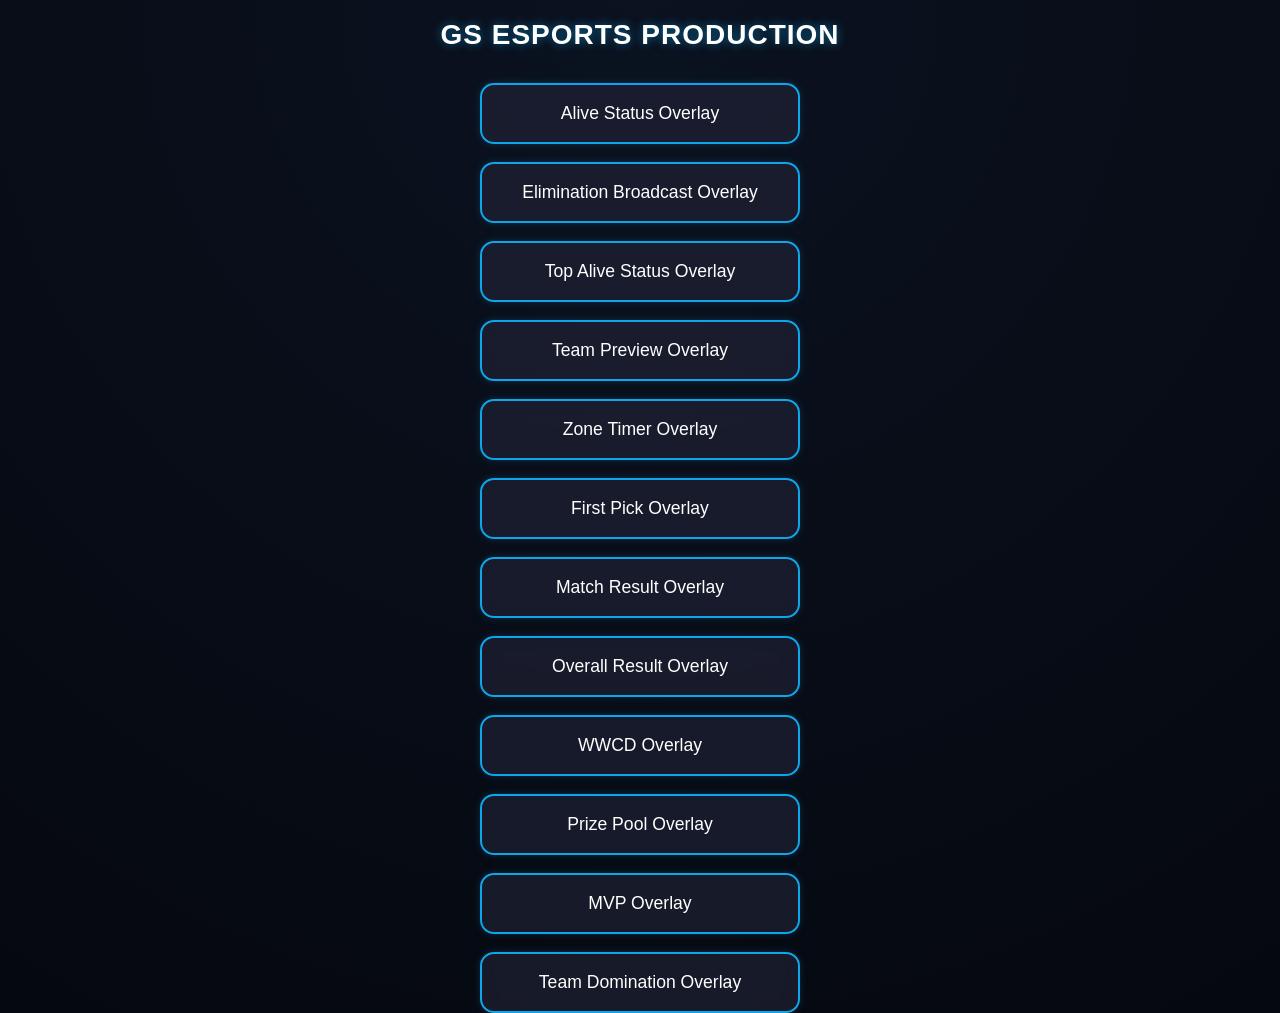
<file: index.html>
<!DOCTYPE html>
<html lang="en">
<head>
  <meta charset="UTF-8">
  <title>GS ESPORTS PRODUCTION</title>
  <meta name="viewport" content="width=device-width, initial-scale=1">

  <style>
    body {
      font-family: 'Montserrat', sans-serif;
      background: radial-gradient(circle at top, #0B1220, #05080F);
      color: #fff;
      display: flex;
      flex-direction: column;
      align-items: center;
      justify-content: center;
      min-height: 100vh;
      margin: 0;
    }

    h1 {
      margin-bottom: 32px;
      font-size: 28px;
      letter-spacing: 1px;
      text-shadow: 0 0 10px rgba(14,165,233,0.6);
    }

    .links {
      display: flex;
      flex-direction: column;
      gap: 18px;
      width: 320px;
    }

    a {
      display: block;
      background: rgba(35, 38, 58, 0.6);
      color: #ffffff;
      text-decoration: none;
      padding: 18px;
      border-radius: 14px;
      font-size: 1.1em;
      text-align: center;
      transition: all 0.3s ease;
      border: 2px solid #0EA5E9;
      backdrop-filter: blur(8px);
      box-shadow: 0 0 8px rgba(14,165,233,0.2);
    }

    a:hover {
      background: #0EA5E9;
      color: #fff;
      transform: translateY(-3px) scale(1.02);
      box-shadow: 0 0 20px rgba(14,165,233,0.7);
    }

    a:active {
      transform: scale(0.98);
    }
  </style>
</head>

<body>
  <h1>GS ESPORTS PRODUCTION</h1>

  <div class="links">
    <a href="AliveStatus.html">Alive Status Overlay</a>
    <a href="ElimBroadcast.html">Elimination Broadcast Overlay</a>
    <a href="TopAliveStatus.html">Top Alive Status Overlay</a>
    <a href="TeamPreview.html">Team Preview Overlay</a>
    <a href="ZoneTimer.html">Zone Timer Overlay</a>
    <a href="FirstPick.html">First Pick Overlay</a>
    <a href="MatchResult.html">Match Result Overlay</a>
    <a href="OverallResult.html">Overall Result Overlay</a>
    <a href="WWCD.html">WWCD Overlay</a>
    <a href="PrizePool.html">Prize Pool Overlay</a>
    <a href="MVP.html">MVP Overlay</a>
    <a href="Domination.html">Team Domination Overlay</a>
  </div>

</body>
</html>
</file>
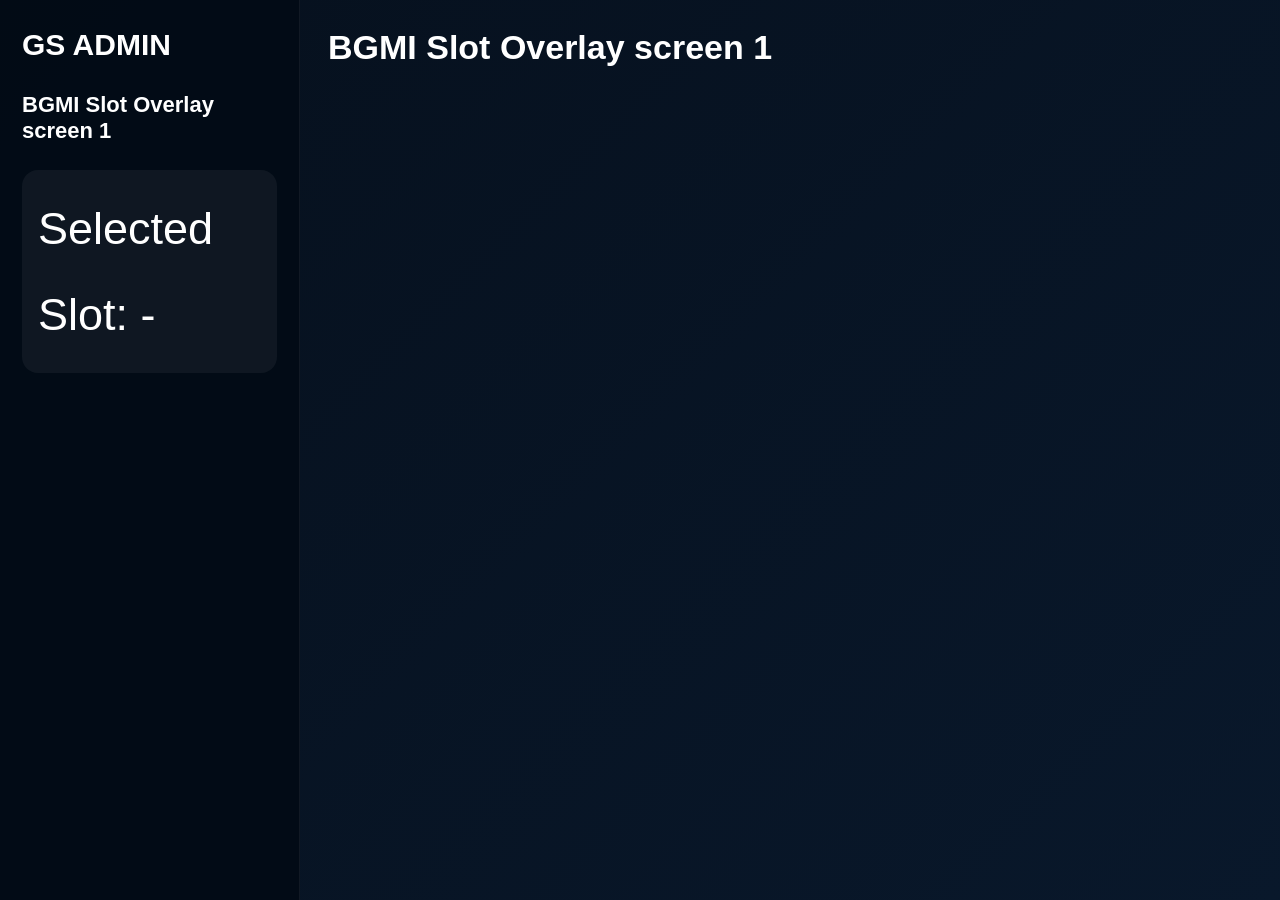
<file: dashboard.html>
<!DOCTYPE html>
<html lang="en">
<head>
  <meta charset="UTF-8" />
  <meta name="viewport" content="width=device-width, initial-scale=1.0" />
  <title>BGMI Slot Overlay screen 1</title>
  <link rel="stylesheet" href="css/dashboard.css" />
</head>
<body>
  <div class="app">
    <aside class="sidebar">
      <div class="brand">GS ADMIN</div>
      <div class="menu-title">BGMI Slot Overlay screen 1</div>

      <div class="status-box">
        <div>Selected Slot: <span id="selectedSlotText">-</span></div>
      </div>
    </aside>

    <main class="main-content">
      <div class="topbar">
        <h1>BGMI Slot Overlay screen 1</h1>
      </div>

      <div id="teamGrid" class="team-grid"></div>
    </main>
  </div>

  <script src="js/dashboard.js"></script>
</body>
</html>
</file>
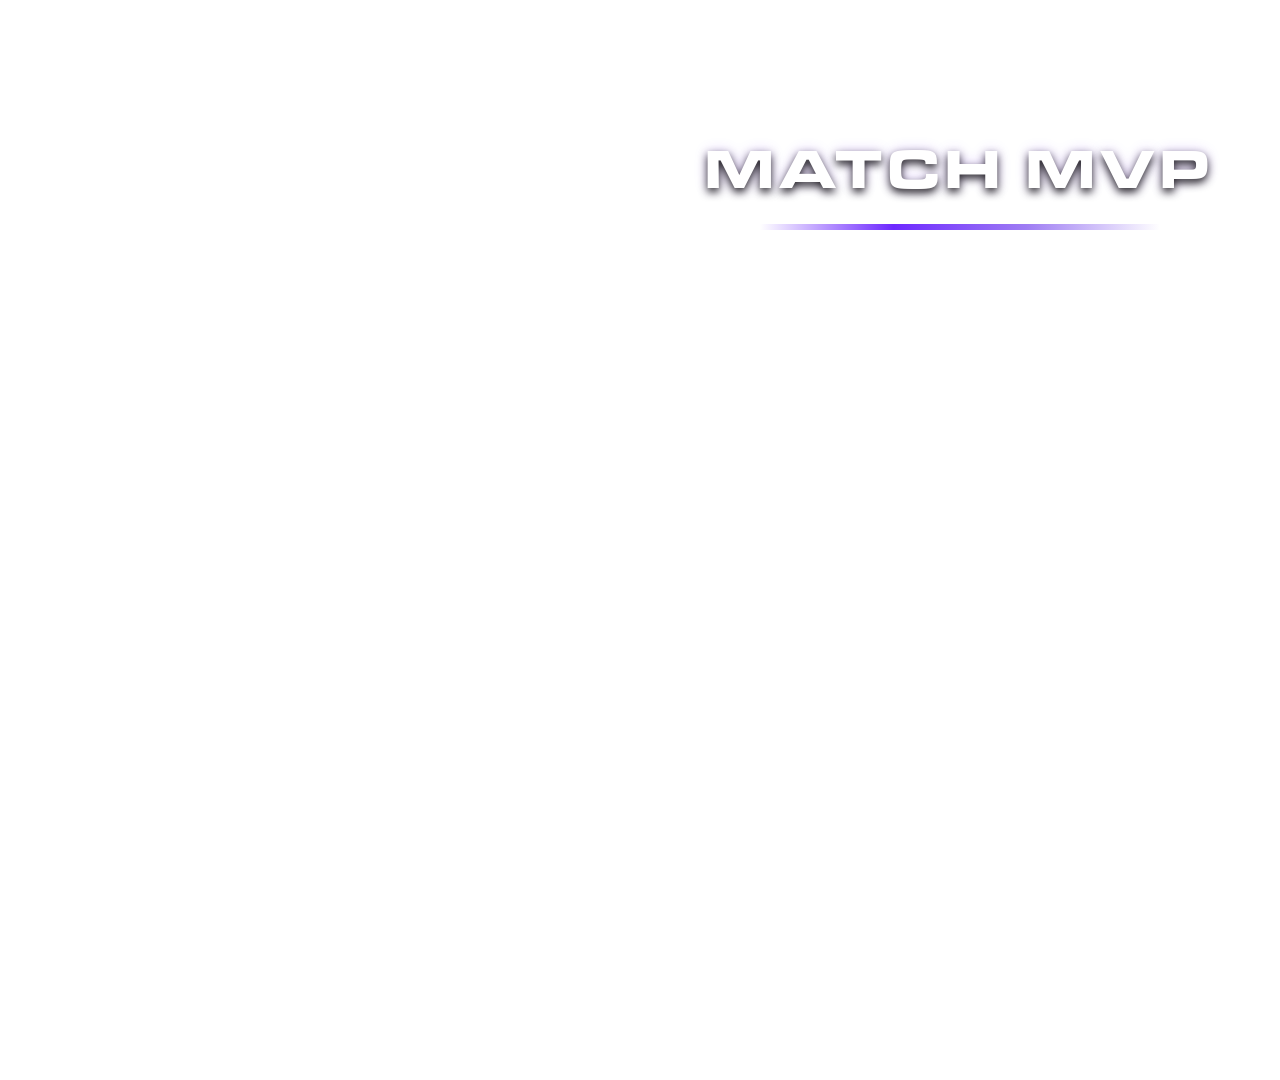
<file: MVP.html>
<!DOCTYPE html>
<html lang="en">
<head>
    <meta charset="UTF-8">
    <meta name="viewport" content="width=device-width, initial-scale=1.0">
    <title>MATCH MVP</title>
    <link rel="stylesheet" href="css/MVP.css">
</head>
<body>
    <!-- Video Background Removed -->

    <!-- Main Container -->
    <div class="main-container">
        <!-- Header Section -->
        <div class="header-section">
            <h1 class="main-title">MATCH MVP</h1>
            <div class="title-underline"></div>
        </div>

        <!-- MVP Cards Container -->
        <div class="mvp-cards-container">
            <div class="mvp-card" id="mvp-card-1">
                <div class="card-rank">
                    <span class="rank-label">#1</span>
                </div>
                <div class="player-avatar">
                    <img src="assets/c1.png" alt="Character" class="character-img">
                    <div class="crown-icon">👑</div>
                </div>
                <div class="player-info">
                    <h3 class="team-name">Loading...</h3>
                    <h2 class="player-name">Loading...</h2>
                    <div class="stats-container">
                        <div class="stat-item">
                            <span class="stat-label">Finish</span>
                            <span class="stat-value" id="finish-1">-</span>
                        </div>
                        <div class="stat-item">
                            <span class="stat-label">Contribution</span>
                            <span class="stat-value" id="cont-1">-</span>
                        </div>
                    </div>
                </div>
                <div class="card-glow"></div>
            </div>

            <div class="mvp-card" id="mvp-card-2">
                <div class="card-rank">
                    <span class="rank-label">#2</span>
                </div>
                <div class="player-avatar">
                    <img src="assets/c2.png" alt="Character" class="character-img">
                </div>
                <div class="player-info">
                    <h3 class="team-name">Loading...</h3>
                    <h2 class="player-name">Loading...</h2>
                    <div class="stats-container">
                        <div class="stat-item">
                            <span class="stat-label">Finish</span>
                            <span class="stat-value" id="finish-2">-</span>
                        </div>
                        <div class="stat-item">
                            <span class="stat-label">Contribution</span>
                            <span class="stat-value" id="cont-2">-</span>
                        </div>
                    </div>
                </div>
                <div class="card-glow"></div>
            </div>

            <div class="mvp-card" id="mvp-card-3">
                <div class="card-rank">
                    <span class="rank-label">#3</span>
                </div>
                <div class="player-avatar">
                    <img src="assets/c3.png" alt="Character" class="character-img">
                </div>
                <div class="player-info">
                    <h3 class="team-name">Loading...</h3>
                    <h2 class="player-name">Loading...</h2>
                    <div class="stats-container">
                        <div class="stat-item">
                            <span class="stat-label">Finish</span>
                            <span class="stat-value" id="finish-3">-</span>
                        </div>
                        <div class="stat-item">
                            <span class="stat-label">Contribution</span>
                            <span class="stat-value" id="cont-3">-</span>
                        </div>
                    </div>
                </div>
                <div class="card-glow"></div>
            </div>

            <div class="mvp-card" id="mvp-card-4">
                <div class="card-rank">
                    <span class="rank-label">#4</span>
                </div>
                <div class="player-avatar">
                    <img src="assets/c4.png" alt="Character" class="character-img">
                </div>
                <div class="player-info">
                    <h3 class="team-name">Loading...</h3>
                    <h2 class="player-name">Loading...</h2>
                    <div class="stats-container">
                        <div class="stat-item">
                            <span class="stat-label">Finish</span>
                            <span class="stat-value" id="finish-4">-</span>
                        </div>
                        <div class="stat-item">
                            <span class="stat-label">Contribution</span>
                            <span class="stat-value" id="cont-4">-</span>
                        </div>
                    </div>
                </div>
                <div class="card-glow"></div>
            </div>
        </div>
    </div>

    <script src="js/MVP.js"></script>
</body>
</html>
</file>
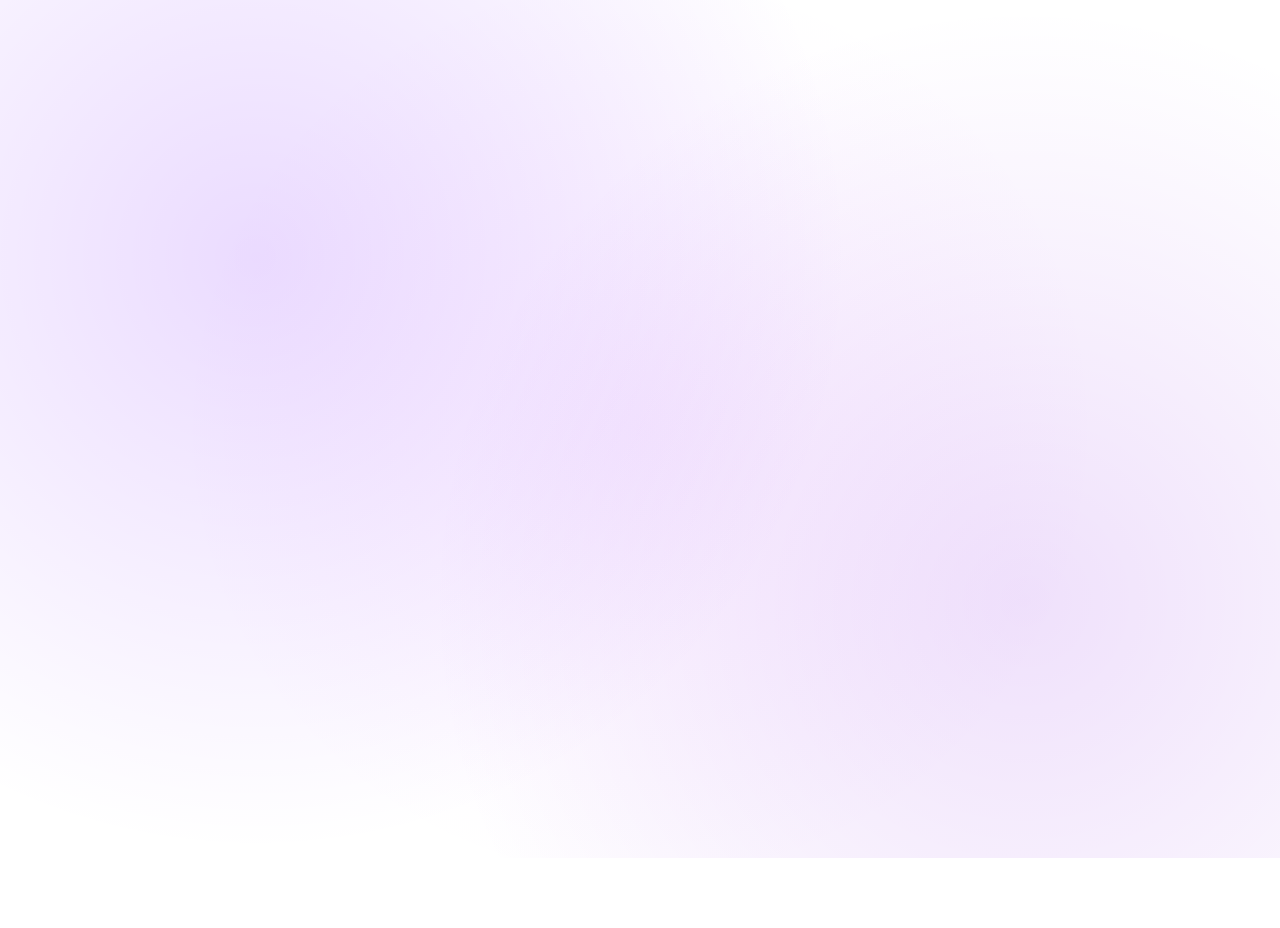
<file: PrizePool.html>
<!DOCTYPE html>
<html lang="en">
<head>
    <meta charset="UTF-8">
    <meta name="viewport" content="width=device-width, initial-scale=1.0">
    <title>Prize Pool Split</title>
    <link rel="stylesheet" href="css/PrizePool.css">
</head>
<body>
    <!-- Video Background Removed -->

    <!-- Main Container -->
    <div class="main-container">
        <!-- Header -->
        <div class="header-section">
            <h1 class="main-title">PRIZE POOL SPLIT</h1>
            <div class="title-underline"></div>
        </div>

        <!-- Content Container -->
        <div class="content-container">
            <!-- Champion Section - Full Width -->
            <div class="champion-section">
                <div class="prize-card champion">
                    <div class="position-label">CHAMPION</div>
                    <div class="prize-amount">18,000 INR</div>
                </div>
            </div>

            <!-- Runner Up Grid - 2 Columns -->
            <div class="runner-up-grid">
                <div class="prize-card runner-up">
                    <div class="position-label">RUNNER UP</div>
                    <div class="prize-amount">7,500 INR</div>
                </div>
                <div class="prize-card second-runner">
                    <div class="position-label">2nd RUNNER UP</div>
                    <div class="prize-amount">6,000 INR</div>
                </div>
            </div>

            <!-- Middle Positions Grid - 2 Columns -->
            <div class="middle-positions-grid">
                <div class="prize-card fourth">
                    <div class="position-label">FOURTH POSITION</div>
                    <div class="prize-amount">5,000 INR</div>
                </div>
                <div class="prize-card fifth">
                    <div class="position-label">FIFTH POSITION</div>
                    <div class="prize-amount">4,000 INR</div>
                </div>
            </div>

            <!-- Lower Positions Grid - 2 Columns -->
            <div class="sixth-container">
                <div class="prize-card sixth">
                    <div class="position-label">SIXTH POSITION</div>
                    <div class="prize-amount">3,500 INR</div>
                </div>
            </div>

<!-- Lower Positions -->
<div class="lower-positions-grid">

    <div class="prize-card seventh">
        <div class="position-label">SEVENTH POSITION</div>
        <div class="prize-amount">3,000 INR</div>
    </div>

    <div class="prize-card eighth">
        <div class="position-label">EIGHTH POSITION</div>
        <div class="prize-amount">3,000 INR</div>
    </div>

</div>
                </div>
            </div>
        </div>
    </div>

    <script src="js/PrizePool.js"></script>
</body>
</html>
</file>
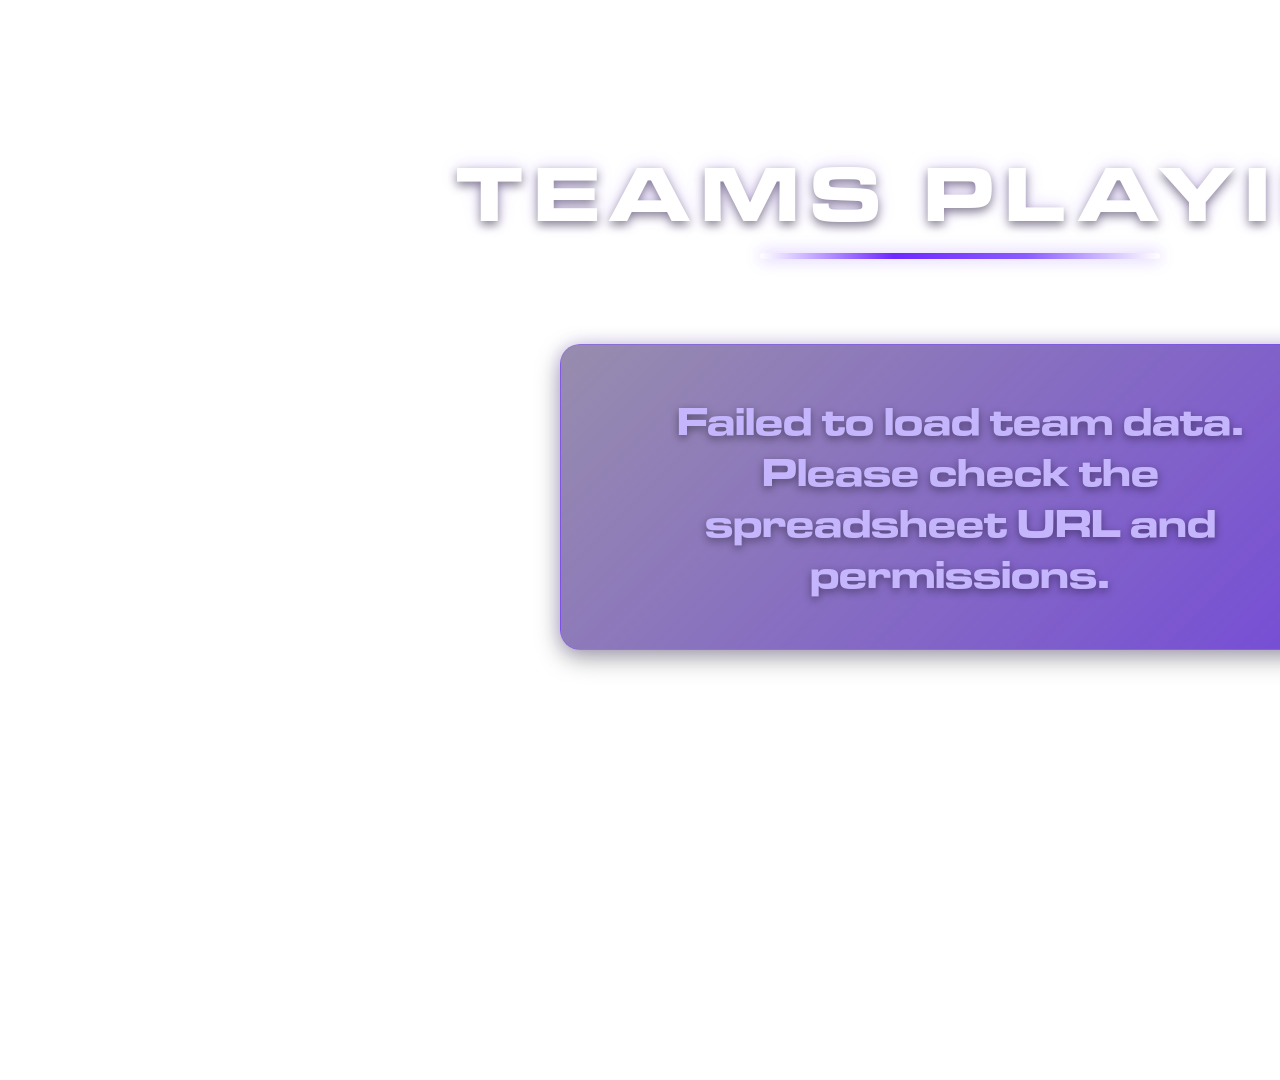
<file: TeamPreview.html>
<!DOCTYPE html>
<html lang="en">
<head>
  <meta charset="UTF-8">
  <title>Team Preview Overlay</title>
  <meta name="viewport" content="width=1920, initial-scale=1">
  <link rel="stylesheet" href="css/TeamPreview.css">
</head>
<body>
  <!-- Background image removed -->
  
  <div class="overlay-content">
    <h1 class="main-title">TEAMS PLAYING</h1>
    
    <div id="error" style="display:none;"></div>
    <div id="nodata" style="display:none;">No team data found.</div>
    
    <div id="teams-container">
      <div class="teams-grid" id="teams-grid"></div>
    </div>
  </div>
  
  <script src="js/TeamPreview.js"></script>
</body>
</html>
</file>
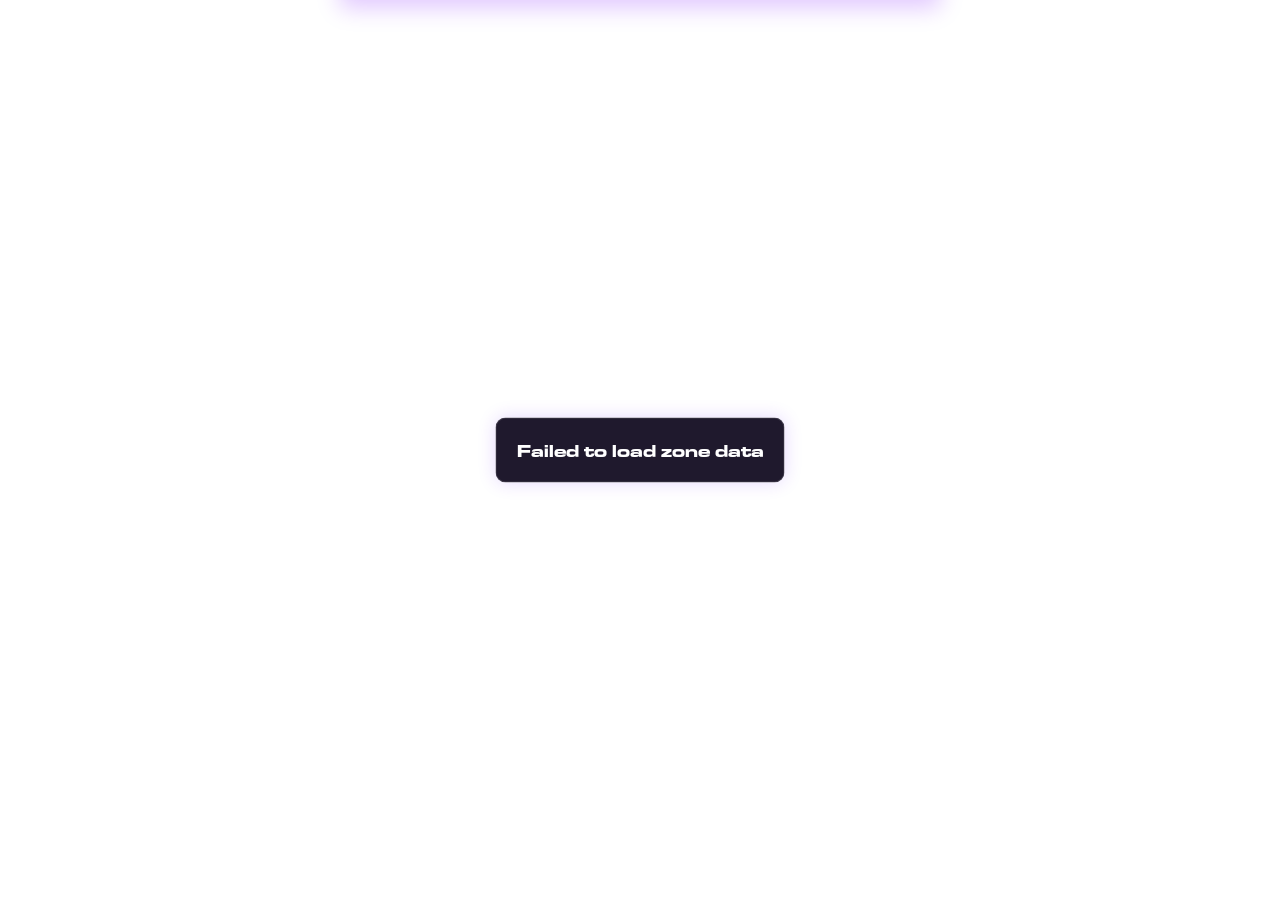
<file: ZoneTimer.html>
<!DOCTYPE html>
<html lang="en">
<head>
  <meta charset="UTF-8">
  <meta name="viewport" content="width=device-width, initial-scale=1.0">
  <title>Zone Timer Overlay</title>
  <link rel="stylesheet" href="css/ZoneTimer.css">
</head>
<body>
  <div id="zone-timer-container" class="zone-timer-hidden">
    <div id="zone-timer-rectangle" class="zone-rectangle">
      <div id="zone-timer-fill" class="zone-fill"></div>
      <div id="zone-timer-text" class="zone-text">
        ZONE CLOSING IN <span id="countdown">10</span> SECONDS
      </div>
    </div>
  </div>

  <div id="error" style="display: none;">Error loading zone data</div>

  <script src="js/ZoneTimer.js"></script>
</body>
</html>
</file>
<file: css/dashboard.css>
* {
  box-sizing: border-box;
}

body {
  margin: 0;
  font-family: Arial, Helvetica, sans-serif;
  background: linear-gradient(135deg, #06101d 0%, #09182b 100%);
  color: #ffffff;
}

.app {
  display: flex;
  min-height: 100vh;
}

.sidebar {
  width: 300px;
  padding: 28px 22px;
  background: rgba(3, 11, 22, 0.95);
  border-right: 1px solid rgba(255, 255, 255, 0.06);
}

.brand {
  font-size: 30px;
  font-weight: 900;
  margin-bottom: 30px;
}

.menu-title {
  font-size: 22px;
  font-weight: 800;
  margin-bottom: 26px;
}

.status-box {
  background: rgba(255, 255, 255, 0.05);
  border-radius: 16px;
  padding: 16px;
  line-height: 1.9;
  font-size: 45px;
}

.main-content {
  flex: 1;
  padding: 28px;
}

.topbar {
  margin-bottom: 24px;
}

.topbar h1 {
  margin: 0;
  font-size: 34px;
  font-weight: 900;
}

.team-grid {
  display: grid;
  grid-template-columns: repeat(3, minmax(240px, 1fr));
  gap: 22px;
}

.team-card {
  position: relative;
  min-height: 160px;
  border-radius: 24px;
  padding: 22px;
  background: rgba(255, 255, 255, 0.05);
  border: 2px solid rgba(255, 255, 255, 0.08);
  display: flex;
  align-items: center;
  gap: 18px;
  cursor: pointer;
  transition: 0.2s ease;
  overflow: hidden;
}

.team-card:hover {
  transform: translateY(-2px);
  border-color: rgba(28, 180, 255, 0.45);
}

.team-card.active {
  border-color: #22b8ff;
  box-shadow: 0 0 28px rgba(34, 184, 255, 0.28);
}

.slot-label {
  position: absolute;
  top: 18px;
  right: 18px;
  font-size: 45px;
  letter-spacing: 4px;
  font-weight: 700;
  color: rgba(255, 255, 255, 0.35);
}

.card-logo {
  width: 74px;
  height: 74px;
  object-fit: contain;
  flex-shrink: 0;
}

.card-name {
  font-size: 32px;
  font-weight: 900;
  line-height: 1.25;
  text-transform: uppercase;
  word-break: break-word;
}
</file>
<file: css/MVP.css>
@font-face {
  font-family: 'D-DINCondensed';
  src: url('../font/D-DINCondensed.otf') format('opentype');
}

@font-face {
  font-family: 'AmericanCaptain';
  src: url('../font/American Captain Patrius 02 FRE.otf') format('opentype');
}

@font-face {
  font-family: 'MicrogrammaD';
  src: url('../font/Microgramma D Extended Bold.otf') format('opentype');
}

@font-face {
  font-family: 'ODIN';
  src: url('../font/ODIN.otf') format('opentype');
}

:root {
    --bg-dark: #05030afb;
  --bg-light: #361486dc;
  --bg-mid: #2c0f74e1;

  --red-main: #6D28FF;
  --red-bright: #9e7df3;
  --red-deep: #4C1DCC;

  --white: #FFFFFF;
  --text-soft: #E5E5E5;

  --panel-border: rgb(89, 0, 255);
}

* {
  margin: 0;
  padding: 0;
  box-sizing: border-box;
}

body {
  width: 1920px;
  height: 1080px;
  overflow: hidden;
  font-family: 'D-DINCondensed', 'MicrogrammaD', sans-serif;
  position: relative;
  background: transparent;
}

/* Main Container */
.main-container {
  position: relative;
  width: 100%;
  height: 100%;
  display: flex;
  flex-direction: column;
  align-items: center;
  justify-content: center;
  padding: 60px 40px 40px 40px;
  z-index: 5;
  opacity: 1;
}

/* Header Section */
.header-section {
  text-align: center;
  margin-bottom: 60px;
  opacity: 1;
  transform: translateY(0);
}

.main-title {
  font-family: 'MicrogrammaD', sans-serif;
  font-size: 72px;
  font-weight: 900;
  color: var(--white);
  text-transform: uppercase;
  letter-spacing: 8px;
  text-shadow:
    0 4px 8px rgba(0, 0, 0, 0.85),
    0 0 14px rgba(98, 0, 255, 0.18);
  margin-bottom: 20px;
}

.title-underline {
  width: 400px;
  height: 6px;
  background: linear-gradient(90deg, transparent, var(--red-main), var(--red-bright), transparent);
  border-radius: 0;
  margin: 0 auto;
  transform: scaleX(1);
}

/* MVP Cards Container */
.mvp-cards-container {
  display: flex;
  flex-direction: row;
  gap: 30px;
  max-width: 1700px;
  width: 100%;
  justify-content: center;
  align-items: stretch;
}

/* MVP Card */
.mvp-card {
  position: relative;
  background: linear-gradient(135deg, var(--bg-light) 0%, var(--bg-dark) 100%);
  border: 1px solid var(--panel-border);
  border-radius: 14px;
  padding: 30px 20px;
  display: flex;
  flex-direction: column;
  align-items: center;
  text-align: center;
  width: 380px;
  height: 750px;
  overflow: hidden;
  flex-shrink: 0;
  box-shadow:
    0 8px 24px rgba(0, 0, 0, 0.6),
    0 0 16px rgba(132, 0, 255, 0.14);
  opacity: 0;
  transform: translateY(50px) scale(0.95);
  transition: opacity 0.5s ease-out, transform 0.5s ease-out;
}

.mvp-card::before {
  content: "";
  position: absolute;
  top: 0;
  left: 0;
  height: 3px;
  width: 100%;
  background: linear-gradient(90deg, transparent, var(--red-main), transparent);
  z-index: 2;
}

/* First MVP Card */
.mvp-card:first-child {
  border: 1px solid rgba(255,255,255,0.18);
  box-shadow:
    0 10px 30px rgba(174, 0, 255, 0.2),
    0 0 22px rgba(119, 0, 255, 0.18);
}

/* Card Rank Badge */
.card-rank {
  position: absolute;
  top: 0px;
  right: 20px;
  background: linear-gradient(180deg, var(--red-bright) 0%, var(--red-deep) 100%);
  border-radius: 8px;
  padding: 10px 24px;
  display: flex;
  align-items: center;
  justify-content: center;
  box-shadow: 0 4px 12px rgba(111, 0, 255, 0.3);
  z-index: 10;
  border: 1px solid rgba(255,255,255,0.16);
}

.rank-label {
  font-family: 'MicrogrammaD', sans-serif;
  font-size: 32px;
  font-weight: 900;
  color: var(--white);
  text-transform: uppercase;
  letter-spacing: 1px;
  line-height: 1;
}

/* Player Avatar */
.player-avatar {
  position: relative;
  width: 240px;
  height: 240px;
  margin: 40px 0 30px 0;
  display: flex;
  align-items: center;
  justify-content: center;
}

.character-img {
  width: 100%;
  height: 100%;
  object-fit: cover;
  border-radius: 12px;
  border: 2px solid rgba(255,255,255,0.16);
  box-shadow:
    0 6px 20px rgba(0, 0, 0, 0.5),
    0 0 14px rgba(140, 0, 255, 0.12);
}

.crown-icon {
  position: absolute;
  top: -25px;
  right: -20px;
  font-size: 56px;
  filter: drop-shadow(0 4px 8px rgba(0, 0, 0, 0.6));
  animation: crownFloat 3s ease-in-out infinite;
}

@keyframes crownFloat {
  0%, 100% {
    transform: translateY(0px) rotate(-8deg);
  }
  50% {
    transform: translateY(-8px) rotate(8deg);
  }
}

/* Player Info */
.player-info {
  flex: 1;
  display: flex;
  flex-direction: column;
  align-items: center;
  gap: 12px;
  width: 100%;
}

.team-name {
  font-family: 'D-DINCondensed', sans-serif;
  font-size: 24px;
  font-weight: 700;
  color: var(--red-bright);
  text-transform: uppercase;
  letter-spacing: 3px;
  margin: 0 0 8px 0;
  text-shadow: 0 2px 4px rgba(0, 0, 0, 0.6);
}

.player-name {
  font-family: 'MicrogrammaD', sans-serif;
  font-size: 25px;
  font-weight: 900;
  color: var(--white);
  text-transform: uppercase;
  letter-spacing: 2px;
  margin: 0 0 20px 0;
  text-shadow: 0 2px 6px rgba(0, 0, 0, 0.8);
  line-height: 1.2;
  word-break: break-word;
  padding: 0 10px;
}

/* Stats Container */
.stats-container {
  display: flex;
  flex-direction: column;
  gap: 15px;
  width: 100%;
  margin-top: auto;
  padding-top: 20px;
}

.stat-item {
  background: rgba(255,255,255,0.04);
  border-radius: 10px;
  padding: 18px;
  border: 1px solid rgba(255,255,255,0.12);
  width: 100%;
  box-shadow: inset 0 0 10px rgba(89, 0, 255, 0.05);
}

.stat-label {
  display: block;
  font-family: 'D-DINCondensed', sans-serif;
  font-size: 16px;
  font-weight: 700;
  color: var(--red-bright);
  text-transform: uppercase;
  letter-spacing: 2px;
  margin-bottom: 8px;
}

.stat-value {
  display: block;
  font-family: 'MicrogrammaD', sans-serif;
  font-size: 36px;
  font-weight: 900;
  color: var(--white);
  text-shadow: 0 2px 4px rgba(0, 0, 0, 0.8);
}

/* Card Glow Effect */
.card-glow {
  display: none;
}

/* Loading State */
.loading {
  color: var(--red-bright);
  font-style: italic;
  opacity: 0.75;
}

/* Hide card initially */
.hide-card {
  opacity: 0;
  transform: translateY(50px) scale(0.9);
}

/* Responsive Design */
@media (max-width: 1800px) {
  .mvp-cards-container {
    gap: 25px;
  }

  .mvp-card {
    width: 350px;
    height: 720px;
  }

  .main-title {
    font-size: 64px;
    letter-spacing: 6px;
  }
}

@media (max-width: 1500px) {
  .mvp-cards-container {
    gap: 20px;
  }

  .mvp-card {
    width: 320px;
    height: 680px;
    padding: 25px 15px;
  }

  .player-avatar {
    width: 150px;
    height: 150px;
    margin: 30px 0 20px 0;
  }

  .player-name {
    font-size: 28px;
  }

  .stat-value {
    font-size: 30px;
  }

  .main-title {
    font-size: 56px;
  }
}

@media (max-width: 1200px) {
  .mvp-cards-container {
    flex-wrap: wrap;
    gap: 20px;
  }

  .mvp-card {
    width: 45%;
    min-width: 350px;
  }
}
</file>
<file: css/PrizePool.css>
@font-face {
  font-family: 'D-DINCondensed';
  src: url('../font/D-DINCondensed.otf') format('opentype');
}

@font-face {
  font-family: 'AmericanCaptain';
  src: url('../font/American Captain Patrius 02 FRE.otf') format('opentype');
}

@font-face {
  font-family: 'MicrogrammaD';
  src: url('../font/Microgramma D Extended Bold.otf') format('opentype');
}

@font-face {
  font-family: 'ODIN';
  src: url('../font/ODIN.otf') format('opentype');
}

@import url('https://fonts.googleapis.com/css2?family=Orbitron:wght@400;700;900&display=swap');

:root {
    --bg-dark: #05030afb;
  --bg-light: #361486dc;
  --bg-mid: #2c0f74e1;

  --red-main: #6D28FF;
  --red-bright: #9e7df3;
  --red-deep: #4C1DCC;

  --white: #FFFFFF;
  --text-soft: #E5E5E5;

  --panel-border: rgb(89, 0, 255);
}

* {
  margin: 0;
  padding: 0;
  box-sizing: border-box;
}

body {
  position: relative;
  width: 100%;
  height: 100%;
  overflow: hidden;
   background: transparent;
}

body::before {
  content: "";
  position: absolute;
  inset: 0;
  background:
    radial-gradient(circle at 20% 30%, rgba(111, 0, 255, 0.14), transparent 50%),
    radial-gradient(circle at 80% 70%, rgba(124, 0, 225, 0.12), transparent 50%),
    radial-gradient(circle at 50% 50%, rgba(188, 42, 255, 0.06), transparent 60%);
  pointer-events: none;
  z-index: 0;
}

/* Video Background */
#video-background {
  position: fixed;
  top: 0;
  left: 0;
  width: 100%;
  height: 100%;
  z-index: -1;
  object-fit: cover;
}

/* Main Container */
.main-container {
  position: relative;
  width: 100%;
  height: 100%;
  display: flex;
  flex-direction: column;
  align-items: center;
  justify-content: center;
  padding: 40px;
  z-index: 5;
  opacity: 0;
  animation: containerLoop 40s infinite;
}

@keyframes containerLoop {
  0% {
    opacity: 0;
    transform: translateY(50px);
  }
  2% {
    opacity: 1;
    transform: translateY(0);
  }
  7.5%, 100% {
    opacity: 1;
    transform: translateY(0);
  }
}

/* Header Section */
.header-section {
  text-align: center;
  margin-bottom: 40px;
  opacity: 0;
  transform: translateY(-50px);
  animation: headerLoop 40s infinite;
}

@keyframes headerLoop {
  0%, 2.5% {
    opacity: 0;
    transform: translateY(-50px);
  }
  3.75% {
    opacity: 1;
    transform: translateY(0);
  }
  7.5%, 100% {
    opacity: 1;
    transform: translateY(0);
  }
}

.main-title {
  font-family: 'Orbitron', 'MicrogrammaD', sans-serif;
  font-size: 48px;
  font-weight: 900;
  color: var(--white);
  text-transform: uppercase;
  letter-spacing: 6px;
  margin-bottom: 15px;
  text-shadow:
    0 4px 10px rgba(0, 0, 0, 0.55),
    0 0 14px rgba(98, 0, 255, 0.18);
}

.title-underline {
  width: 300px;
  height: 4px;
  background: linear-gradient(90deg, transparent, var(--red-main), var(--red-bright), transparent);
  border-radius: 2px;
  margin: 0 auto;
  box-shadow: 0 0 16px rgba(98, 0, 255, 0.35);
  transform: scaleX(0);
  animation: underlineLoop 40s infinite;
}

@keyframes underlineLoop {
  0%, 3.75% {
    transform: scaleX(0);
  }
  5% {
    transform: scaleX(1);
  }
  7.5%, 100% {
    transform: scaleX(1);
  }
}

/* Content Container */
.content-container {
  display: flex;
  flex-direction: column;
  gap: 25px;
  max-width: 1200px;
  width: 100%;
}

/* Prize Card Base Styles */
.prize-card,
.reward-card {
  background: linear-gradient(135deg, var(--bg-light), var(--bg-dark));
  border-radius: 16px;
  border: 1px solid var(--panel-border);
  padding: 25px;
  display: flex;
  flex-direction: column;
  align-items: center;
  justify-content: center;
  text-align: center;
  box-shadow:
    0 10px 30px rgba(0, 0, 0, 0.4),
    0 0 16px rgba(119, 0, 255, 0.12);
  transition: all 0.3s ease;
  opacity: 0;
  transform: translateY(30px);
  position: relative;
  overflow: hidden;
}

.prize-card::after,
.reward-card::after {
  content: "";
  position: absolute;
  top: 0;
  left: 0;
  height: 3px;
  width: 100%;
  background: linear-gradient(90deg, transparent, var(--red-main), transparent);
  z-index: 2;
}

.prize-card::before,
.reward-card::before {
  content: '';
  position: absolute;
  top: 0;
  left: -100%;
  width: 70%;
  height: 100%;
  background: linear-gradient(120deg, transparent, rgba(255, 255, 255, 0.12), transparent);
  transform: skewX(-20deg);
  transition: left 0.7s ease;
}

.prize-card:hover::before,
.reward-card:hover::before {
  left: 140%;
}

/* Position and Reward Labels */
.position-label,
.reward-label {
  font-family: 'D-DINCondensed', sans-serif;
  font-size: 22px;
  font-weight: 700;
  color: var(--white);
  text-transform: uppercase;
  letter-spacing: 1.5px;
  margin-bottom: 10px;
  text-shadow: 1px 1px 2px rgba(0, 0, 0, 0.35);
}

/* Prize and Reward Amounts */
.prize-amount,
.reward-amount {
  font-family: 'Orbitron', 'MicrogrammaD', sans-serif;
  font-size: 38px;
  font-weight: 900;
  color: var(--red-bright);
  text-shadow:
    0 2px 4px rgba(0, 0, 0, 0.35),
    0 0 10px rgba(132, 0, 255, 0.16);
  letter-spacing: 1.5px;
}

/* Champion Section */
.champion-section {
  width: 100%;
  opacity: 0;
  transform: translateY(30px);
  animation: championLoop 40s infinite;
}

.champion-section .prize-card {
  min-height: 140px;
  padding: 30px;
  border: 1px solid rgba(255,255,255,0.18);
  box-shadow:
    0 12px 34px rgba(0, 0, 0, 0.42),
    0 0 22px rgba(89, 0, 255, 0.18);
}

.champion-section .position-label {
  font-size: 28px;
  color: var(--white);
  margin-bottom: 12px;
}

.champion-section .prize-amount {
  font-size: 48px;
  color: var(--white);
  text-shadow:
    0 0 18px rgba(132, 0, 255, 0.25),
    0 2px 6px rgba(0, 0, 0, 0.35);
}

@keyframes championLoop {
  0%, 5% {
    opacity: 0;
    transform: translateY(30px);
  }
  6.25% {
    opacity: 1;
    transform: translateY(0);
  }
  7.5%, 100% {
    opacity: 1;
    transform: translateY(0);
  }
}

/* Runner Up Grid */
.runner-up-grid {
  display: grid;
  grid-template-columns: 1fr 1fr;
  gap: 25px;
  opacity: 0;
  transform: translateY(30px);
  animation: runnerUpLoop 40s infinite;
}

@keyframes runnerUpLoop {
  0%, 6.25% {
    opacity: 0;
    transform: translateY(30px);
  }
  6.875% {
    opacity: 1;
    transform: translateY(0);
  }
  7.5%, 100% {
    opacity: 1;
    transform: translateY(0);
  }
}

.runner-up-grid .prize-card {
  min-height: 115px;
}

/* Middle Positions Grid */
.middle-positions-grid {
  display: grid;
  grid-template-columns: 1fr 1fr;
  gap: 25px;
  opacity: 0;
  transform: translateY(30px);
  animation: middleLoop 40s infinite;
}

@keyframes middleLoop {
  0%, 6.875% {
    opacity: 0;
    transform: translateY(30px);
  }
  7.25% {
    opacity: 1;
    transform: translateY(0);
  }
  7.5%, 100% {
    opacity: 1;
    transform: translateY(0);
  }
}

.middle-positions-grid .prize-card {
  min-height: 105px;
}

/* Sixth */
.sixth-container {
  display: flex;
  justify-content: center;
  opacity: 0;
  transform: translateY(30px);
  animation: middleLoop 40s infinite;
}

.sixth {
  width: calc(50% - 12.5px);
}
.lower-positions-grid {
  display: flex;
  justify-content: center;
  align-items: center;
  gap: 25px;
  opacity: 0;
  transform: translateY(30px);
  animation: lowerLoop 40s infinite;
}

.lower-positions-grid .prize-card {
  width: 340px;
  min-height: 120px;
}
.lower-positions-grid .prize-amount {
  white-space: nowrap;
  font-size: 34px;
}

.lower-positions-grid .position-label {
  font-size: 20px;
}
@keyframes lowerLoop {
  0%, 7.25% {
    opacity: 0;
    transform: translateY(30px);
  }
  7.375% {
    opacity: 1;
    transform: translateY(0);
  }
  7.5%, 100% {
    opacity: 1;
    transform: translateY(0);
  }
}

.lower-positions-grid .prize-card {
  min-height: 50px;
}

/* Other Rewards Section */
.other-rewards-section {
  display: grid;
  grid-template-columns: 1fr 1fr 1fr;
  gap: 20px;
  opacity: 0;
  transform: translateY(30px);
  margin-top: 25px;
  animation: rewardsLoop 40s infinite;
}

@keyframes rewardsLoop {
  0%, 7.25% {
    opacity: 0;
    transform: translateY(30px);
  }
  7.5% {
    opacity: 1;
    transform: translateY(0);
  }
  7.5%, 100% {
    opacity: 1;
    transform: translateY(0);
  }
}

.other-rewards-section .reward-card {
  min-height: 95px;
  padding: 22px;
}

.other-rewards-section .reward-label {
  font-size: 8px;
  color: var(--text-soft);
  margin-bottom: 8px;
}

.other-rewards-section .reward-amount {
  font-size: 8px;
  color: var(--white);
}

/* Hover */
.prize-card:hover,
.reward-card:hover {
  transform: translateY(-8px) scale(1.02);
  box-shadow:
    0 15px 35px rgba(0, 0, 0, 0.5),
    0 0 18px rgba(111, 0, 255, 0.2);
}

/* Individual Animation Delays */
.champion { animation: championLoop 40s infinite; }
.runner-up { animation: runnerUpLoop 40s infinite; }
.second-runner { animation: runnerUpLoop 40s infinite; }
.fourth { animation: middleLoop 40s infinite; }
.fifth { animation: middleLoop 40s infinite; }
.sixth { animation: middleLoop 40s infinite; }
.seventh { animation: lowerLoop 40s infinite; }
.eighth { animation: lowerLoop 40s infinite; }
.mvp { animation: rewardsLoop 40s infinite; }
.fan-favorite { animation: rewardsLoop 40s infinite; }
.best-igl { animation: rewardsLoop 40s infinite; }

/* Responsive */
@media (max-width: 1600px) {
  .content-container {
    max-width: 1000px;
    gap: 15px;
  }

  .prize-amount,
  .reward-amount {
    font-size: 8px;
  }

  .position-label,
  .reward-label {
    font-size: 8px;
  }
}

@media (max-width: 1200px) {
  .main-title {
    font-size: 36px;
    letter-spacing: 4px;
  }

  .content-container {
    max-width: 800px;
  }

  .other-rewards-section {
    grid-template-columns: 1fr;
    gap: 10px;
  }

  .prize-amount {
    font-size: 24px;
  }

  .reward-amount {
    font-size: 10px;
  }
}

/* Animation States */
.prize-card,
.reward-card {
  opacity: 0;
  transform: translateY(30px);
}

.show .prize-card,
.show .reward-card {
  opacity: 1;
  transform: translateY(0);
}
</file>
<file: css/TeamPreview.css>
@import url('https://fonts.googleapis.com/css2?family=Montserrat:wght@400;700;900&display=swap');

@font-face {
  font-family: 'Gonstet';
  src: url('../font/gonstet.ttf') format('truetype');
  font-weight: normal;
  font-style: normal;
}

@font-face {
  font-family: 'ODIN';
  src: url('../font/ODIN.otf') format('opentype');
  font-weight: normal;
  font-style: normal;
}

@font-face {
  font-family: 'MicrogrammaD';
  src: url('../font/Microgramma D Extended Bold.otf') format('opentype');
}

@font-face {
  font-family: 'AmericanCaptain';
  src: url('../font/American Captain Patrius 02 FRE.otf') format('opentype');
}

:root {
  --bg-dark: #450ccabe;
  --bg-light: #19024b73;
  --bg-mid: #12013898;

  --red-main: #6D28FF;
  --red-bright: #8B5CFF;
  --red-deep: #4C1DCC;

  --white: #ffffff;
  --text-soft: #E5E5E5;

  --panel-border: rgba(255,255,255,0.14);
}
* {
  margin: 0;
  padding: 0;
  box-sizing: border-box;
}

body {
  font-family: 'MicrogrammaD', 'AmericanCaptain', 'Gonstet', 'Montserrat', Arial, sans-serif;

  overflow: hidden;

  width: 1920px;
  height: 1080px;

  position: relative;

  background: transparent;
}

body::before {
  display: none;
}

.overlay-content {
  position: relative;
  z-index: 1;
  width: 1920px;
  height: 1080px;
  display: flex;
  flex-direction: column;
  align-items: center;
  padding: 60px 80px;
  opacity: 0;
  animation: contentFadeIn 0.8s ease-out forwards;
}

@keyframes contentFadeIn {
  0% {
    opacity: 0;
    transform: translateY(20px);
  }
  100% {
    opacity: 1;
    transform: translateY(0);
  }
}

.main-title {
  font-family: 'MicrogrammaD', 'AmericanCaptain', 'ODIN', 'Montserrat', Arial, sans-serif;
  font-size: 5rem;
  font-weight: 900;
  text-align: center;
  margin-bottom: 100px;
  letter-spacing: 12px;
  position: relative;
  margin-top: 80px;
  opacity: 0;
  animation: titleSlideDown 0.8s ease-out 0.3s forwards;
  color: var(--white);
  text-shadow:
    0 0 18px rgba(109, 40, 255, 0.18),
    0 4px 10px rgba(0, 0, 0, 0.45);
}

@keyframes titleSlideDown {
  0% {
    opacity: 0;
    transform: translateY(-30px);
  }
  100% {
    opacity: 1;
    transform: translateY(0);
  }
}

.main-title::after {
  content: '';
  position: absolute;
  bottom: -15px;
  left: 50%;
  transform: translateX(-50%) scaleX(0);
  width: 400px;
  height: 6px;
  background: linear-gradient(90deg, transparent, var(--red-main), var(--red-bright), transparent);
  border-radius: 3px;
  box-shadow: 0 0 16px rgba(109,40,255,.35);
  animation: underlineGrow 0.8s ease-out 0.8s forwards;
}

@keyframes underlineGrow {
  0% {
    transform: translateX(-50%) scaleX(0);
  }
  100% {
    transform: translateX(-50%) scaleX(1);
  }
}

.teams-grid {
  display: grid;
  grid-template-columns: repeat(6, 1fr);
  gap: 30px;
  max-width: 1760px;
  width: 100%;
  justify-items: center;
  align-items: start;
  flex: 1;
  align-content: center;
}

.team-card {
  background: linear-gradient(135deg, var(--bg-light) 0%, var(--bg-mid) 55%, var(--bg-dark) 100%);
  border: 1px solid var(--panel-border);
  border-radius: 16px;
  padding: 30px 20px;
  display: flex;
  flex-direction: column;
  align-items: center;
  gap: 20px;
  width: 260px;
  height: 240px;
  box-shadow:
    0 10px 24px rgba(0, 0, 0, 0.35),
    0 0 18px rgba(109,40,255,.18);
  justify-content: center;
  position: relative;
  overflow: hidden;
  opacity: 0;
  animation: cardFadeIn 0.6s ease-out forwards;
}

@keyframes cardFadeIn {
  0% {
    opacity: 0;
    transform: translateY(30px) scale(0.95);
  }
  100% {
    opacity: 1;
    transform: translateY(0) scale(1);
  }
}

.team-card:nth-child(1) { animation-delay: 0.1s; }
.team-card:nth-child(2) { animation-delay: 0.15s; }
.team-card:nth-child(3) { animation-delay: 0.2s; }
.team-card:nth-child(4) { animation-delay: 0.25s; }
.team-card:nth-child(5) { animation-delay: 0.3s; }
.team-card:nth-child(6) { animation-delay: 0.35s; }
.team-card:nth-child(7) { animation-delay: 0.4s; }
.team-card:nth-child(8) { animation-delay: 0.45s; }
.team-card:nth-child(9) { animation-delay: 0.5s; }
.team-card:nth-child(10) { animation-delay: 0.55s; }
.team-card:nth-child(11) { animation-delay: 0.6s; }
.team-card:nth-child(12) { animation-delay: 0.65s; }
.team-card:nth-child(13) { animation-delay: 0.7s; }
.team-card:nth-child(14) { animation-delay: 0.75s; }
.team-card:nth-child(15) { animation-delay: 0.8s; }
.team-card:nth-child(16) { animation-delay: 0.85s; }
.team-card:nth-child(17) { animation-delay: 0.9s; }
.team-card:nth-child(18) { animation-delay: 0.95s; }

.team-card::before {
  content: '';
  position: absolute;
  inset: 0 auto auto 0;
  width: 100%;
  height: 4px;
  background: linear-gradient(90deg, transparent, var(--red-main), transparent);
}

.team-card::after {
  content: '';
  position: absolute;
  inset: 0;
  background: linear-gradient(180deg, rgba(79, 3, 255, 0.06), transparent 35%);
  pointer-events: none;
}

.team-logo {
  width: 100px;
  height: 100px;
  border-radius: 12px;
  object-fit: contain;
  background: rgba(23, 0, 75, 0.92);
  border: 1px solid rgba(255,255,255,0.18);
  padding: 8px;
  flex-shrink: 0;
  position: relative;
  box-shadow: 0 4px 12px rgba(0, 0, 0, 0.35);
}

.team-name {
  font-family: 'MicrogrammaD', 'AmericanCaptain', 'Gonstet', 'Montserrat', Arial, sans-serif;
  font-size: 1.8rem;
  font-weight: 700;
  color: var(--white);
  text-align: center;
  letter-spacing: 2px;
  text-shadow: 0 2px 6px rgba(0, 0, 0, 0.5);
  word-wrap: break-word;
  max-width: 100%;
  line-height: 1.2;
  flex-shrink: 0;
  position: relative;
}

.teams-grid.teams-1 { grid-template-columns: 1fr; }
.teams-grid.teams-2 { grid-template-columns: repeat(2, 1fr); }
.teams-grid.teams-3 { grid-template-columns: repeat(3, 1fr); }
.teams-grid.teams-4 { grid-template-columns: repeat(4, 1fr); }
.teams-grid.teams-5 { grid-template-columns: repeat(5, 1fr); }
.teams-grid.teams-6 { grid-template-columns: repeat(6, 1fr); }
.teams-grid.teams-7 { grid-template-columns: repeat(6, 1fr); grid-template-rows: repeat(2, 1fr); }
.teams-grid.teams-8 { grid-template-columns: repeat(6, 1fr); grid-template-rows: repeat(2, 1fr); }
.teams-grid.teams-9 { grid-template-columns: repeat(6, 1fr); grid-template-rows: repeat(2, 1fr); }
.teams-grid.teams-10 { grid-template-columns: repeat(6, 1fr); grid-template-rows: repeat(2, 1fr); }
.teams-grid.teams-11 { grid-template-columns: repeat(6, 1fr); grid-template-rows: repeat(2, 1fr); }
.teams-grid.teams-12 { grid-template-columns: repeat(6, 1fr); grid-template-rows: repeat(2, 1fr); }
.teams-grid.teams-13 { grid-template-columns: repeat(6, 1fr); grid-template-rows: repeat(3, 1fr); }
.teams-grid.teams-14 { grid-template-columns: repeat(6, 1fr); grid-template-rows: repeat(3, 1fr); }
.teams-grid.teams-15 { grid-template-columns: repeat(6, 1fr); grid-template-rows: repeat(3, 1fr); }
.teams-grid.teams-16 { grid-template-columns: repeat(6, 1fr); grid-template-rows: repeat(3, 1fr); }
.teams-grid.teams-18 { grid-template-columns: repeat(6, 1fr); grid-template-rows: repeat(3, 1fr); }

.teams-grid.teams-9 .team-card,
.teams-grid.teams-10 .team-card,
.teams-grid.teams-12 .team-card {
  width: 280px;
  height: 240px;
  padding: 30px 25px;
}

.teams-grid.teams-9 .team-logo,
.teams-grid.teams-10 .team-logo,
.teams-grid.teams-12 .team-logo {
  width: 100px;
  height: 100px;
}

.teams-grid.teams-15 .team-card,
.teams-grid.teams-16 .team-card {
  width: 250px;
  height: 200px;
  padding: 25px 20px;
  gap: 15px;
}

.teams-grid.teams-15 .team-logo,
.teams-grid.teams-16 .team-logo {
  width: 80px;
  height: 80px;
}

.teams-grid.teams-15 .team-name,
.teams-grid.teams-16 .team-name {
  font-size: 1.5rem;
}

#error, #nodata {
  color: var(--white);
  font-family: 'MicrogrammaD', 'AmericanCaptain', 'Montserrat', Arial, sans-serif;
  text-align: center;
  font-size: 2.5rem;
  font-weight: 600;
  text-shadow: 0 3px 8px rgba(0, 0, 0, 0.4);
  background: linear-gradient(135deg, var(--bg-light) 0%, var(--bg-dark) 100%);
  padding: 50px 80px;
  border-radius: 20px;
  border: 1px solid var(--panel-border);
  max-width: 800px;
  box-shadow:
    0 8px 24px rgba(0, 0, 0, 0.35),
    0 0 16px rgba(109,40,255,.18);
}

#error {
  color: #C4B5FD;
border-color: rgba(139,92,255,.35);
}

@media (max-width: 1800px) {
  .teams-grid {
    gap: 25px;
  }

  .team-card {
    width: 240px;
    height: 220px;
  }

  .team-logo {
    width: 90px;
    height: 90px;
  }

  .team-name {
    font-size: 1.6rem;
  }
}

@media (max-width: 1500px) {
  .teams-grid {
    gap: 20px;
  }

  .team-card {
    width: 220px;
    height: 200px;
    padding: 25px 15px;
  }

  .team-logo {
    width: 80px;
    height: 80px;
  }

  .team-name {
    font-size: 1.4rem;
  }

  .main-title {
    font-size: 5rem;
  }
}
</file>
<file: css/ZoneTimer.css>
@font-face {
  font-family: 'ODIN';
  src: url('../font/ODIN.otf') format('opentype');
  font-weight: normal;
  font-style: normal;
}

@font-face {
  font-family: 'MicrogrammaD';
  src: url('../font/Microgramma D Extended Bold.otf') format('opentype');
}

@font-face {
  font-family: 'AmericanCaptain';
  src: url('../font/American Captain Patrius 02 FRE.otf') format('opentype');
}

@font-face {
  font-family: 'DoubleSquare';
  src: url('../font/DoubleSquare.otf') format('opentype');
  font-weight: normal;
  font-style: normal;
}

:root {
  --bg-dark: #05030A;
  --bg-light: #120A24;

  --red-main: #6D28FF;
  --red-bright: #8B5CFF;

  --white: #FFFFFF;
}

body {
  margin: 0;
  padding: 0;
  background: transparent;
  overflow: hidden;
  font-family: 'AmericanCaptain', 'MicrogrammaD', 'ODIN', 'DoubleSquare', Arial, sans-serif;
}

#zone-timer-container {
  position: fixed;
  top: 0;
  left: 50%;
  transform: translateX(-50%) translateY(-100%);
  width: 600px;
  height: 80px;
  z-index: 1000;
  transition: transform 0.5s ease-in-out;
}

.zone-timer-visible {
  transform: translateX(-50%) translateY(0);
}

.zone-rectangle {
  position: relative;

  width: 100%;
  height: 80px;

  background: #6200ff;

  overflow: hidden;


  box-shadow:
    0 8px 22px rgba(119,0,255,.22);
}

.zone-rectangle::before {
  display: none;
}

.zone-fill {
  position: absolute;

  top: 0;
  left: 0;

  width: 0%;
  height: 100%;

  background: #000000;

  transition: width 0.1s linear;

  z-index: 1;
}
.zone-text {
  position: absolute;

  top: 0;
  left: 0;

  width: 100%;
  height: 100%;

  display: flex;
  align-items: center;
  justify-content: center;

  color: #FFFFFF;

  font-family:
    'AmericanCaptain',
    'MicrogrammaD',
    Arial,
    sans-serif;

  font-size: 24px;
  font-weight: bold;

  letter-spacing: 2px;

  text-shadow:
    0 2px 4px rgba(0,0,0,.8);

  z-index: 2;
}

#countdown {
  font-size: 28px;
  color: var(--white);
   text-shadow:
    0 2px 4px rgba(119, 0, 255, 0.8),
    0 0 8px rgba(109, 40, 255, 0.28);
  margin: 0 8px;
}

/* Slide down animation */
@keyframes slideDown {
  from {
    transform: translateX(-50%) translateY(-100%);
  }
  to {
    transform: translateX(-50%) translateY(0);
  }
}

/* Slide up animation */
@keyframes slideUp {
  from {
    transform: translateX(-50%) translateY(0);
  }
  to {
    transform: translateX(-50%) translateY(-100%);
  }
}

/* Fill animation from right to left (initial phase) */
@keyframes fillRightToLeft {
  from {
    width: 0%;
  }
  to {
    width: 100%;
  }
}

/* Fill animation from left to right (countdown phase) */
@keyframes fillLeftToRight {
  from {
    width: 100%;
    right: 0;
    left: auto;
  }
  to {
    width: 0%;
    right: 0;
    left: auto;
  }
}

.zone-slide-down {
  animation: slideDown 0.5s ease-out forwards;
}

.zone-slide-up {
  animation: slideUp 0.5s ease-in forwards;
}

.zone-fill-initial {
  animation: fillRightToLeft 0.5s ease-out forwards;
}

.zone-fill-countdown {
  right: 0;
  left: auto;
  width: 100%;
}

/* Error styles */
#error {
  position: fixed;
  top: 50%;
  left: 50%;
  transform: translate(-50%, -50%);
  color: var(--white);
  font-family: 'MicrogrammaD', 'AmericanCaptain', 'ODIN', Arial, sans-serif;
  font-size: 18px;
  text-align: center;
  background: rgba(12, 6, 28, 0.92);
  padding: 20px;
  border-radius: 10px;
  border: 1px solid rgba(255,255,255,0.14);
 box-shadow: 0 0 18px rgba(109, 40, 255, 0.18);
}

/* Pulsing effect for active countdown */
.countdown-active {
  animation: pulse 1s ease-in-out infinite;
}

@keyframes pulse {
  0%, 100% {
    text-shadow:
      0 2px 4px rgba(0, 0, 0, 0.8),
      0 0 6px rgba(109, 40, 255, 0.18);
  }

  50% {
    text-shadow:
      0 2px 8px rgba(255, 255, 255, 0.35),
      0 0 14px rgba(109, 40, 255, 0.4),
      0 2px 4px rgba(0, 0, 0, 0.8);
  }
}
.countdown-urgent {
  color: var(--white) !important;
  animation: pulse 1s ease-in-out infinite;
}
</file>
